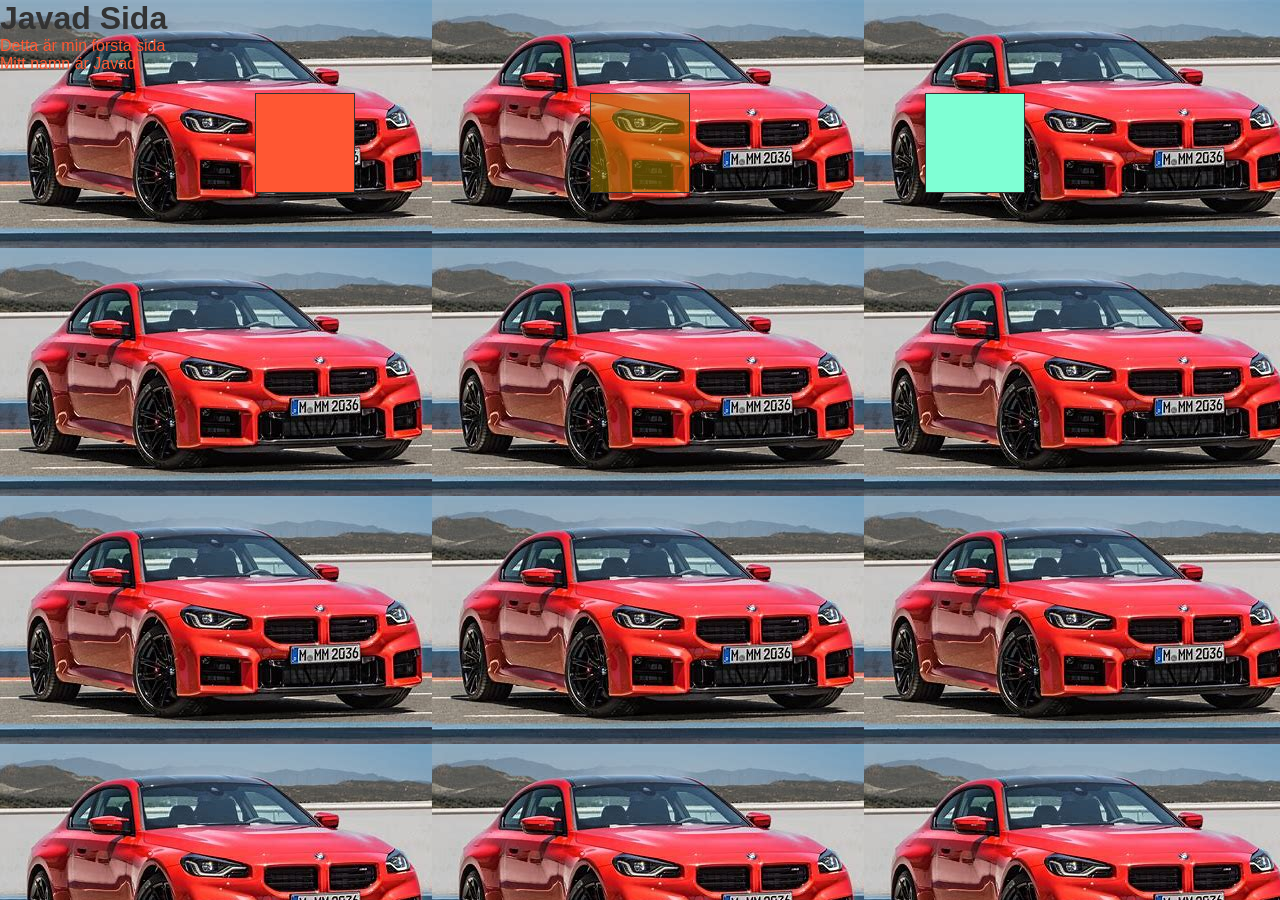
<file: index.html/index.html>
<!DOCTYPE html>

<html lang="en">
<head>
    <meta charset="UTF-8">
    <meta name="viewport" content="width=device-width, initial-scale=1.0">
    <title>Document</title>
    <link rel="stylesheet" href="style.css">
</head>
<body>
    <h1> Javad Sida</h1>
    <p>Detta är min första sida</p>

    <p>Mitt namn är Javad</p>
    <div class="container">
        <div class="hex bg-test"> </div>
        <div class="rgba bg-test"></div>
            <div class="hsl bg-test"></div>
    </div>
    
       

    
</body>
</html>
</file>
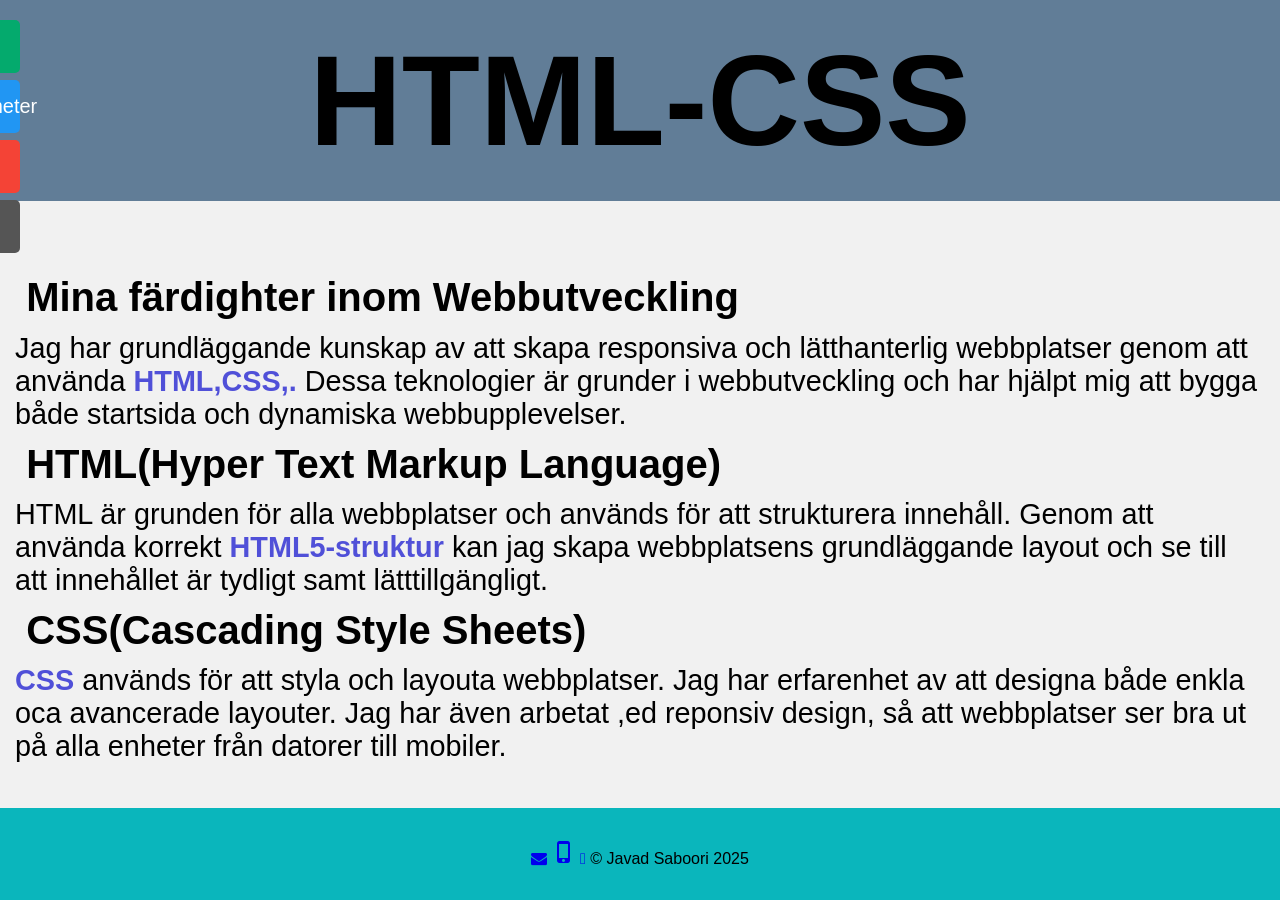
<file: Portfolio/Färdigheter.html>
<!DOCTYPE html>
<html lang="sv">
<head>
    <meta charset="UTF-8">
    <meta name="viewport" content="width=device-width, initial-scale=1.0">
    <title>Färdighetert</title>
    <link rel="stylesheet" href="Färdigheter-style.css">
    <link rel="stylesheet" href="https://cdnjs.cloudflare.com/ajax/libs/font-awesome/4.7.0/css/font-awesome.min.css">
    <link href="https://fonts.googleapis.com/icon?family=Material+Icons" rel="stylesheet">
</head>
<body>

    <header>
        <h1>HTML-CSS</h1>
        

    </header>
    
    <nav>
        <ul>
    
        <div id="mySidenav" class="sidenav">
            <li>
            <a target="_blank" href="about.html" id="hem">Hem</a>
            
            <a href="Färdigheter.html" id="Färdigheter">Färdigheter</a>
        
             <a  href="projekt.html" id="projekt">projekt</a>
    
            <a href="kontakt.html" id="kontakt">kontakt</a>
            </li>
         </div>
         </ul>
    </nav>
<main>

    <div class="container">
        <h2>Mina färdighter inom Webbutveckling</h2>
        <p> Jag har grundläggande kunskap av att skapa responsiva och lätthanterlig webbplatser genom att använda <b>HTML,CSS,.</b>
         Dessa teknologier är grunder i webbutveckling och har hjälpt mig att bygga både startsida och dynamiska webbupplevelser. </p>
         
        <h3>HTML(Hyper Text Markup Language)</h3>
        <p>HTML är grunden för alla webbplatser och används för att strukturera innehåll.
            Genom att använda korrekt <b> HTML5-struktur </b> kan jag skapa webbplatsens grundläggande 
            layout och se till att innehållet är tydligt samt lätttillgängligt.
        </p>
        <h4>CSS(Cascading Style Sheets)</h4>
    
        <p> <b> CSS </b>används för att styla och layouta webbplatser. Jag har erfarenhet av att designa både enkla oca avancerade layouter.
            Jag har även arbetat ,ed reponsiv design, så att webbplatser ser bra ut på alla enheter från datorer till mobiler.
        </p>
      
    </div>
</main>

<section>
  
   
</section>

<footer>
    <a href="mailto: javad.saboori@gritacademy.se"><i class="fa fa-envelope"></i></a>
<a href="tel:0046728880032"><i class="material-icons">phone_iphone</i></a>

<a href="https://www.linkedin.com/public-profile/settings?trk=d_flagship3_profile_self_view_public_profil"><i class="fa-brands fa-linkedin"></i></a>
&copy; Javad Saboori 2025

</footer>

</body>
</html>
</file>
<file: index.html/style.css>
*{
font-family: Arial, Helvetica, sans-serif;
margin: 0;
padding: 0;

box-sizing: border-box;


}

body{
    background: #f0f0f0 ;
    background-image: url(../download.jpg);
  
}

h1{
    color: #333;
}
p{
    color: hwb(11 20% 0%);
    font: size 1.2em; ;
}
.container {
    display: flex;
    flex-direction: row;
    margin: 20px;
   
   justify-content: space-evenly;
}


.bg-test{
    border: 1px solid #333;
    height: 100px;
    width: 100px;
    margin-bottom: 20px;
   
}
.hex{
    background-color: #ff5733;
}
.rgb{
    background-color: #333;
}
.hsl{
    background-color: aquamarine;
}
.rgba{
    background-color: rgba(174, 135, 0, 0.5);
}
</file>
<file: Portfolio/Färdigheter-style.css>
*{
    font-family:Arial, Helvetica, sans-serif;
    box-sizing: border-box;
    margin: 0;
    padding: 0;
}
body{
    flex-direction: column;
    min-height: 100vh;
    display: flex;
   background-color:rgba(237, 237, 237, 0.742);
   
}
h1,h2,h3,h4,h5{
    font-family:'Gill Sans', 'Gill Sans MT', Calibri, 'Trebuchet MS', sans-serif;
    font-size: 2.5rem;
    margin: 0.7rem;
}
h1{
    font-size: 8rem;
    text-align: center;
    padding: 1rem;
   

}
p{
    font-size: 1.8rem;
}
b{
  color: rgb(80, 80, 216);
}
main{
    display: flex;
    flex-grow: 1;
    align-items: center;

}

.container{
  margin: 0 auto;
max-width: 1250px;



}

.container:hover{
 background-color:rgba(56, 90, 79, 0.04);
 font-size:2.3rem ;

 
 
}
header{
background-color: rgba(58, 93, 127, 0.783);
}
header:hover{
   padding: 2rem;
   color:rgb(37, 247, 5);
    background-color:rgba(7, 36, 114, 0.572);

} 

footer{
   padding: 2rem;
    text-align:center;
    background-color:rgb(10, 182, 188)
    
  
}
a{
    text-decoration: dotted;
}

img{
max-width: 25%;
}

#mySidenav a {
  position: absolute;
  left:-80px;
  transition: 0.3s;
    padding: 15px;
    width: 100px;
    text-decoration: none;
    font-size: 20px;
    color: white;
    border-radius: 0 5px 5px 0;
    flex-direction:row-reverse;
   
  }
  
  #mySidenav a:hover {
    left: 0;
  }
  
  #hem {
    top: 20px;
    background-color: #04AA6D;
  }
  
  #Färdigheter{
    top: 80px;
    background-color: #2196F3;
    ;
  }
  
  #projekt {
    top: 140px;
    background-color: #f44336;
  }
  
  #kontakt {
    top: 200px;
    background-color: #555
  }
</file>
